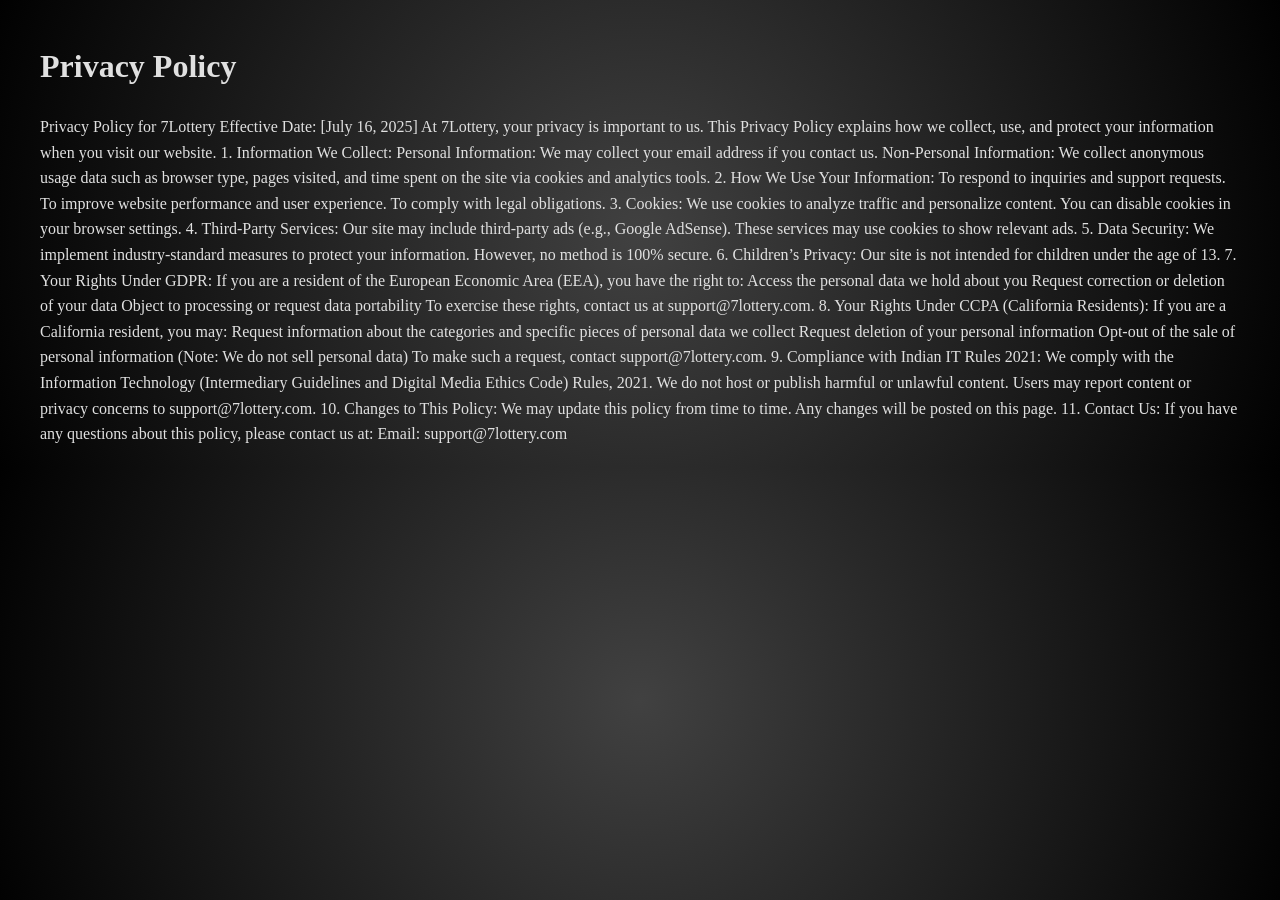
<file: privacy-policy.html>
<!DOCTYPE html>
<html lang="en">
<head>
  <meta charset="UTF-8" />
  <title>Privacy Policy - 7Lottery</title>
  <link rel="stylesheet" href="style.css">
</head>
<body>
  <main class="container">
    <h1>Privacy Policy</h1>
    <!-- Paste the privacy policy content here -->
     Privacy Policy for 7Lottery

Effective Date: [July 16, 2025]

At 7Lottery, your privacy is important to us. This Privacy Policy explains how we collect, use, and protect your information when you visit our website.

1. Information We Collect:

Personal Information: We may collect your email address if you contact us.

Non-Personal Information: We collect anonymous usage data such as browser type, pages visited, and time spent on the site via cookies and analytics tools.

2. How We Use Your Information:

To respond to inquiries and support requests.

To improve website performance and user experience.

To comply with legal obligations.

3. Cookies:
We use cookies to analyze traffic and personalize content. You can disable cookies in your browser settings.

4. Third-Party Services:
Our site may include third-party ads (e.g., Google AdSense). These services may use cookies to show relevant ads.

5. Data Security:
We implement industry-standard measures to protect your information. However, no method is 100% secure.

6. Children’s Privacy:
Our site is not intended for children under the age of 13.

7. Your Rights Under GDPR:
If you are a resident of the European Economic Area (EEA), you have the right to:

Access the personal data we hold about you

Request correction or deletion of your data

Object to processing or request data portability
To exercise these rights, contact us at support@7lottery.com.

8. Your Rights Under CCPA (California Residents):
If you are a California resident, you may:

Request information about the categories and specific pieces of personal data we collect

Request deletion of your personal information

Opt-out of the sale of personal information (Note: We do not sell personal data)
To make such a request, contact support@7lottery.com.

9. Compliance with Indian IT Rules 2021:
We comply with the Information Technology (Intermediary Guidelines and Digital Media Ethics Code) Rules, 2021. We do not host or publish harmful or unlawful content. Users may report content or privacy concerns to support@7lottery.com.

10. Changes to This Policy:
We may update this policy from time to time. Any changes will be posted on this page.

11. Contact Us:
If you have any questions about this policy, please contact us at:
Email: support@7lottery.com
  </main>
</body>
</html>
</file>
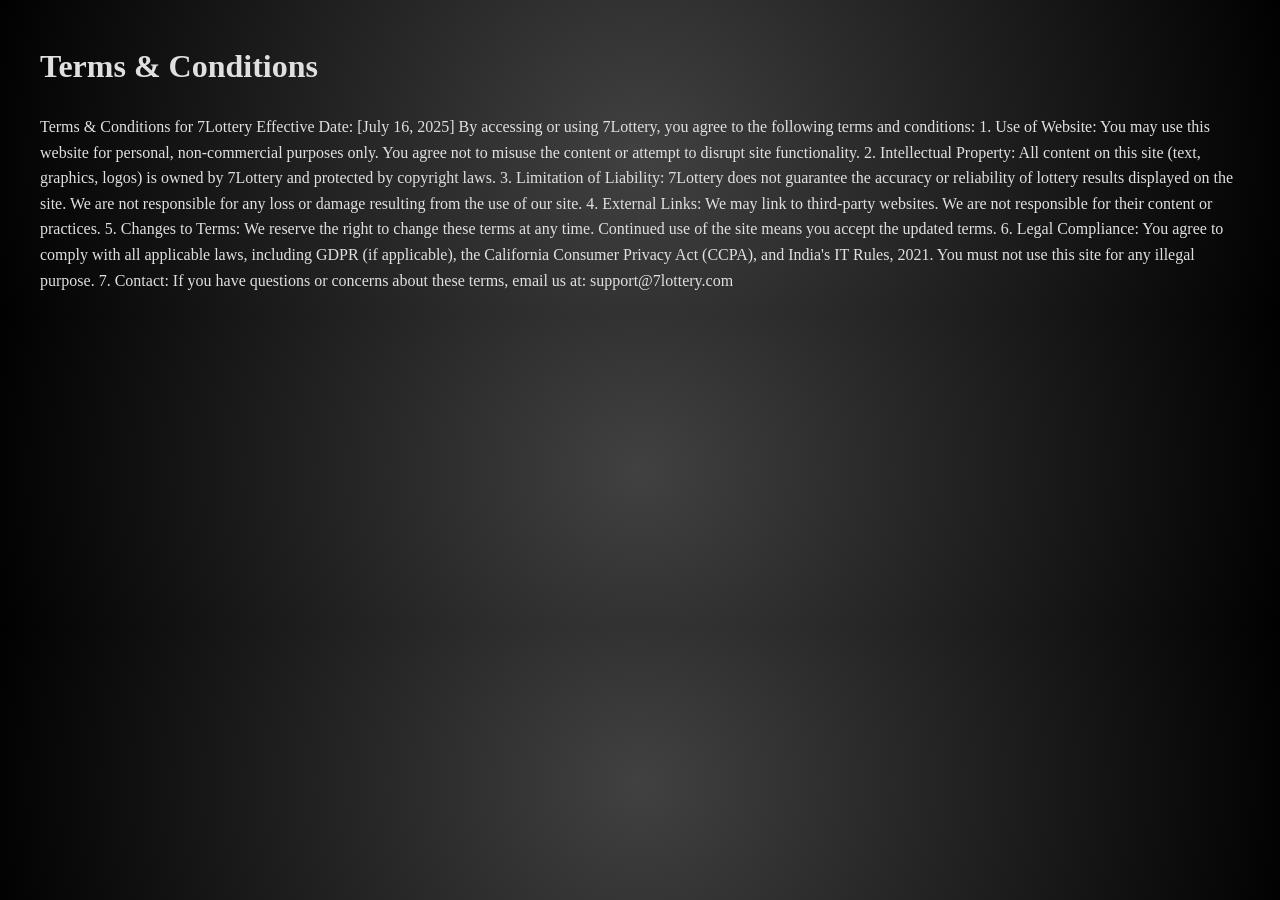
<file: terms.html>
<!DOCTYPE html>
<html lang="en">
<head>
  <meta charset="UTF-8" />
  <title>Terms & Conditions - 7Lottery</title>
  <link rel="stylesheet" href="style.css">
</head>
<body>
  <main class="container">
    <h1>Terms & Conditions</h1>
    <!-- Paste the privacy policy content here -->
     Terms & Conditions for 7Lottery

Effective Date: [July 16, 2025]

By accessing or using 7Lottery, you agree to the following terms and conditions:

1. Use of Website:

You may use this website for personal, non-commercial purposes only.

You agree not to misuse the content or attempt to disrupt site functionality.

2. Intellectual Property:

All content on this site (text, graphics, logos) is owned by 7Lottery and protected by copyright laws.

3. Limitation of Liability:

7Lottery does not guarantee the accuracy or reliability of lottery results displayed on the site.

We are not responsible for any loss or damage resulting from the use of our site.

4. External Links:

We may link to third-party websites. We are not responsible for their content or practices.

5. Changes to Terms:

We reserve the right to change these terms at any time. Continued use of the site means you accept the updated terms.

6. Legal Compliance:
You agree to comply with all applicable laws, including GDPR (if applicable), the California Consumer Privacy Act (CCPA), and India's IT Rules, 2021. You must not use this site for any illegal purpose.

7. Contact:
If you have questions or concerns about these terms, email us at:
support@7lottery.com


  </main>
</body>
</html>
</file>
<file: style.css>
@font-face {
            font-family: 'Retro Floral';
            src: url('src/RetroFloral.woff') format('woff'); /* Placeholder URL, replace with actual font file if available */
            font-weight: normal;
            font-style: normal;
        }
@font-face {
            font-family: 'Transcity Regular';
            src: url('src/TranscityRegular.woff') format('woff'); /* Placeholder URL, replace with actual font file if available */
            font-weight: normal;
            font-style: normal;
        }

html {
  scroll-behavior: smooth;
}

body {
    margin: 0;
    padding: 0;
    line-height: 1.6;
    background-image: radial-gradient(circle, #414141, #010101);
    color: #e0e0e0; /* Lighter text for dark background */
    font-family: 'Tw Cen MT';
}

.site-logo {
  display: flex;
  align-items: center;
  gap: 12px;
  font-size: 2rem;
  font-family: 'Britannic', sans-serif;
  color: white;
}

.logo-img {
  height: 50px;
  width: auto;
  object-fit: contain;
}


header {
  position: sticky;
  top: 0;
  z-index: 1000;
  background-color: #161616;
  padding: 20px;
  display: flex;
  justify-content: space-between;
  align-items: center;
  color: white;
  box-shadow: 0 2px 6px rgba(0, 0, 0, 0.3);
  transition: box-shadow 0.3s ease; /* Move transition here */
}

header.scrolled {
  box-shadow: 0 4px 12px rgba(0, 0, 0, 0.5);
}

header .container {
  width: 100%;
  max-width: 1200px;
  margin: 0 auto;
  display: flex;
  justify-content: space-between;
  align-items: center;
  padding: 0 20px;
}



header h1 {
  display: inline-block;
  margin: 0;
  font-size: 1.5rem;
}

header nav {
  display: inline-block;
}

header nav ul {
  padding: 0;
  margin: 0;
  list-style: none;
  display: flex; /* Make items horizontal */
  gap: 30px;     /* Spacing between items */
}

header nav ul li {
  display: inline-block;
}

header nav ul li a {      
  color: #fff;
  text-decoration: none;
  text-transform: uppercase;
  font-size: 1.2rem;
  transition: color 0.3s ease, font-weight 0.3s ease;
}

header nav ul li a.active {
  color: #f4da64;
  font-weight: bold;
  border-bottom: 2px solid #f4da64;
}

header nav ul li a:hover {
    color: #F4DA64;
    font-weight: bold;
}

#home {
    justify-items: center;
    translate:0% 0% -10%;
}

/* Smooth floating animation */
.floating-image {
  animation: floatUpDown 4s ease-in-out infinite;
  max-width: 100%;
  height: auto;
  filter: drop-shadow(0 0 15px #252525); /* subtle glow */
  transition: transform 0.3s ease;
}

@keyframes floatUpDown {
  0%, 100% {
    transform: translateY(0px);
  }
  50% {
    transform: translateY(-20px);
  }
}

/* Optional: Parallax hover tilt */
.animated-banner:hover .floating-image {
  transform: rotateX(3deg) rotateY(3deg) scale(1.02);
  filter: drop-shadow(0 0 20px #fff176);
}

.sparkle-wrapper {
  position: relative;
  display: inline-block;
}

.sparkle {
  position: absolute;
  width: 10px;
  height: 10px;
  background: radial-gradient(circle, #ffffff88 0%, transparent 60%);
  border-radius: 50%;
  animation: sparkleTwinkle 2s infinite ease-in-out;
  pointer-events: none;
  z-index: 3;
}

.sparkle1 {
  top: 20%;
  left: 30%;
  animation-delay: 0s;
}

.sparkle2 {
  top: 50%;
  left: 70%;
  animation-delay: 1s;
}

.sparkle3 {
  top: 80%;
  left: 40%;
  animation-delay: 0.5s;
}

@keyframes sparkleTwinkle {
  0%, 100% {
    opacity: 0;
    transform: scale(0.8);
  }
  50% {
    opacity: 1;
    transform: scale(1.5);
  }
}

.hero {
  padding: 40px 20px; /* or adjust as needed */
}

.hero h2 {
    color: #fff;
    font-size: 6rem; /* Adjusted for better responsiveness */
    font-family: 'Retro Floral', sans-serif;
    line-height: 1; /* Adjust line height */
    margin-bottom: 20px;
    text-shadow: 3px 3px 6px rgba(0, 0, 0, 0.5);
    transition: opacity 0.3s ease;
}

main {
    padding: 20px;
    max-width: 1200px;
    margin: 0 auto;
}

section {
  padding: 60px 0;
  text-align: center;
  margin-bottom: 40px;
  border-radius: 1rem;
  border: 3px solid;
  border-image: linear-gradient(
    90deg,
    red,
    orange,
    yellow,
    green,
    cyan,
    blue,
    violet,
    red
  ) 1;
  animation: borderShift 10s linear infinite;
  box-shadow: 0 4px 15px rgba(0, 0, 0, 0.3);
}

@keyframes borderShift {
  0% {
    border-image-source: linear-gradient(
      90deg,
      red,
      orange,
      yellow,
      green,
      cyan,
      blue,
      violet,
      red
    );
  }
  50% {
    border-image-source: linear-gradient(
      270deg,
      red,
      orange,
      yellow,
      green,
      cyan,
      blue,
      violet,
      red
    );
  }
  100% {
    border-image-source: linear-gradient(
      90deg,
      red,
      orange,
      yellow,
      green,
      cyan,
    );
  }
}

.prizes-section {
  padding: 60px 20px;
  text-align: center;
  background-color: rgba(255, 255, 255, 0.03);
  border-radius: 1rem;
  box-shadow: 0 6px 20px rgba(0, 0, 0, 0.4);
  margin-bottom: 40px;
}

.prizes-section h2 {
  font-size: 3rem;
  font-family: 'Retro Floral', sans-serif;
  color: #f4da64;
  margin-bottom: 15px;
  text-shadow: 2px 2px 6px rgba(0, 0, 0, 0.3);
}

.prize-description {
  color: #ffffff;
  font-size: 1.3rem;
  margin-bottom: 40px;
}

.prize-list {
  list-style: none;
  padding: 0;
  margin: 0 auto;
  max-width: 600px;
  display: flex;
  flex-direction: column;
  gap: 25px;
}

.prize-list li {
  background-color: rgba(255, 255, 255, 0.05);
  border: 1px solid rgba(255, 255, 255, 0.2);
  padding: 20px 25px;
  border-radius: 12px;
  color: #fff;
  box-shadow: 0 4px 15px rgba(0, 0, 0, 0.2);
  display: flex;
  justify-content: space-between;
  align-items: center;
}

.prize-tier {
  font-size: 1.6rem;
  color: #f4da64;
  font-family: 'Transcity Regular', sans-serif;
}

.prize-details {
  font-size: 1.6rem;
  font-family: 'Tw Cen MT', sans-serif;
}

.results-section h2, .lucky-numbers-section h2 {
    font-size: 3.5rem; /* Consistent heading size for sections */
    color: #fff;
    font-family: 'Retro Floral', sans-serif;
    margin-bottom: 30px;
    text-shadow: 2px 2px 4px rgba(0, 0, 0, 0.4);
}

.results-section p, .lucky-numbers-section p {
    font-size: 1.1rem;
    max-width: 800px;
    margin: 0 auto 20px auto;
    color: #c0c0c0;
}

/* Lucky Number Generator specific styles */
.lucky-numbers-section {
    text-align: center;
    padding: 60px 20px;
}

.lucky-numbers-section .generate-btn {
    margin: 20px auto;
}

.lucky-numbers-output {
    margin: 0 auto;
}


.generate-btn {
    background-color: #E25C57; /* Red button color */
    color: white;
    padding: 15px 30px;
    border-radius: 9999px; /* Fully rounded */
    font-size: 1.25rem;
    font-weight: bold;
    cursor: pointer;
    border: none;
    transition: all 0.3s ease;
    box-shadow: 0 5px 15px rgba(226, 92, 87, 0.4);
    display: flex;
    align-items: center;
    gap: 10px;
}

.generate-btn:hover {
    background-color: #F4DA64; /* Yellow on hover */
    box-shadow: 0 8px 20px rgba(244, 218, 100, 0.6);
    transform: translateY(-2px);
}

.lucky-numbers-output {
    background-color: rgba(255, 255, 255, 0.1);
    border: 1px solid rgba(255, 255, 255, 0.2);
    border-radius: 0.75rem;
    padding: 25px;
    margin-top: 20px;
    max-width: 600px;
    width: 100%;
    text-align: center;
    min-height: 100px;
    flex-direction: column;
    justify-content: center;
    align-items: center;
    box-shadow: inset 0 0 10px rgba(0, 0, 0, 0.3);
}

.lucky-numbers-output h3 {
    font-size: 1.8rem;
    color: #F4DA64; /* Yellow for numbers */
    margin-bottom: 15px;
    font-family: 'Transcity Regular', sans-serif;
    letter-spacing: 1px;
}

.lucky-numbers-output p {
    font-size: 1.05rem;
    color: #c0c0c0;
    line-height: 1.5;
    margin-bottom: 0;
}

.loading-spinner {
    border: 4px solid rgba(255, 255, 255, 0.3);
    border-top: 4px solid #E25C57;
    border-radius: 50%;
    width: 30px;
    height: 30px;
    animation: spin 1s linear infinite;
}

@keyframes spin {
    0% { transform: rotate(0deg); }
    100% { transform: rotate(360deg); }
}

/* Responsive adjustments */
@media (max-width: 768px) {
    .hero h2 {
        font-size: 5rem;
    }
    .results-section h2, .lucky-numbers-section h2 {
        font-size: 2.5rem;
    }
    .generate-btn {
        font-size: 1rem;
        padding: 12px 25px;
    }
    .lucky-numbers-output h3 {
        font-size: 1.5rem;
    }
    .lucky-numbers-output p {
        font-size: 0.95rem;
    }
}

 .lottery-results {
  margin-top: 30px;
  display: flex;
  flex-direction: column;
  gap: 20px;
  align-items: center;
}

.result-entry {
  background-color: rgba(255, 255, 255, 0.05);
  border: 1px solid rgba(255, 255, 255, 0.2);
  border-radius: 10px;
  padding: 20px 30px;
  width: 100%;
  max-width: 500px;
  box-shadow: 0 4px 12px rgba(0, 0, 0, 0.2);
  text-align: center;
}

.result-time {
  display: block;
  font-size: 2rem;
  color: #f4da64;
  margin-bottom: 10px;
  font-weight: bold;
}

.result-numbers {
  font-size: 2.5rem;
  color: #fff;
  letter-spacing: 2px;
  font-family: 'Retro Floral', sans-serif;
}

.current-time {
  color: #f4da64;
  font-weight: bold;
  font-size: 1.5rem;
  margin-bottom: 10px;
}

.contact-section {
  background-color: rgba(255, 255, 255, 0.05);
  padding: 60px 20px;
  border-radius: 1rem;
  text-align: center;
  box-shadow: 0 4px 15px rgba(0, 0, 0, 0.3);
  max-width: 900px;
  margin: 0 auto;
}

.contact-section h2 {
  font-size: 3rem;
  font-family: 'Retro Floral', sans-serif;
  color: #fff;
  margin-bottom: 20px;
  text-shadow: 2px 2px 6px rgba(0, 0, 0, 0.3);
}

.contact-section p {
  font-size: 1.1rem;
  color: #ccc;
  margin-bottom: 10px;
}

.contact-info p {
  font-size: 1.2rem;
  color: #f4da64;
  margin: 5px 0;
}

/* Coin Animation */
.coin-bg {
  position: absolute;
  top: 0;
  left: 0;
  width: 100%;
  height: 100%;
  overflow: hidden;
  z-index: 1;
  pointer-events: none;
}

.coin {
  position: absolute;
  width: 40px;
  height: 40px;
  opacity: 0.7;
  animation: floatCoin linear infinite;
}

@keyframes floatCoin {
  0% {
    transform: translateY(100vh) rotate(0deg);
    opacity: 0;
  }
  50% {
    opacity: 1;
  }
  100% {
    transform: translateY(-100vh) rotate(360deg);
    opacity: 0;
  }
}

/*Footer */
.site-footer {
  background-color: #111;
  color: #ccc;
  padding: 60px 20px 20px;
  font-family: 'Raleway', sans-serif;
  margin-top: 60px;
}

.footer-container {
  display: flex;
  flex-wrap: wrap;
  justify-content: space-between;
  gap: 40px;
  max-width: 1200px;
  margin: 0 auto;
}

.footer-left h3 {
  color: #f4da64;
  font-family: 'Retro Floral', sans-serif;
  font-size: 2rem;
  margin-bottom: 10px;
}

.footer-contact p {
  margin: 5px 0;
}

.footer-links, .footer-legal {
  min-width: 180px;
}

.footer-links h4, .footer-legal h4 {
  font-size: 1.2rem;
  color: #f4da64;
  margin-bottom: 10px;
}

.footer-links ul,
.footer-legal ul {
  list-style: none;
  padding: 0;
}

.footer-links li,
.footer-legal li {
  margin-bottom: 8px;
}

.footer-links a,
.footer-legal a {
  color: #ccc;
  text-decoration: none;
  transition: color 0.2s ease;
}

.footer-links a:hover,
.footer-legal a:hover {
  color: #f4da64;
}

.footer-bottom {
  text-align: center;
  margin-top: 40px;
  font-size: 0.9rem;
  color: #888;
  border-top: 1px solid rgba(255, 255, 255, 0.1);
  padding-top: 15px;
}
</file>
